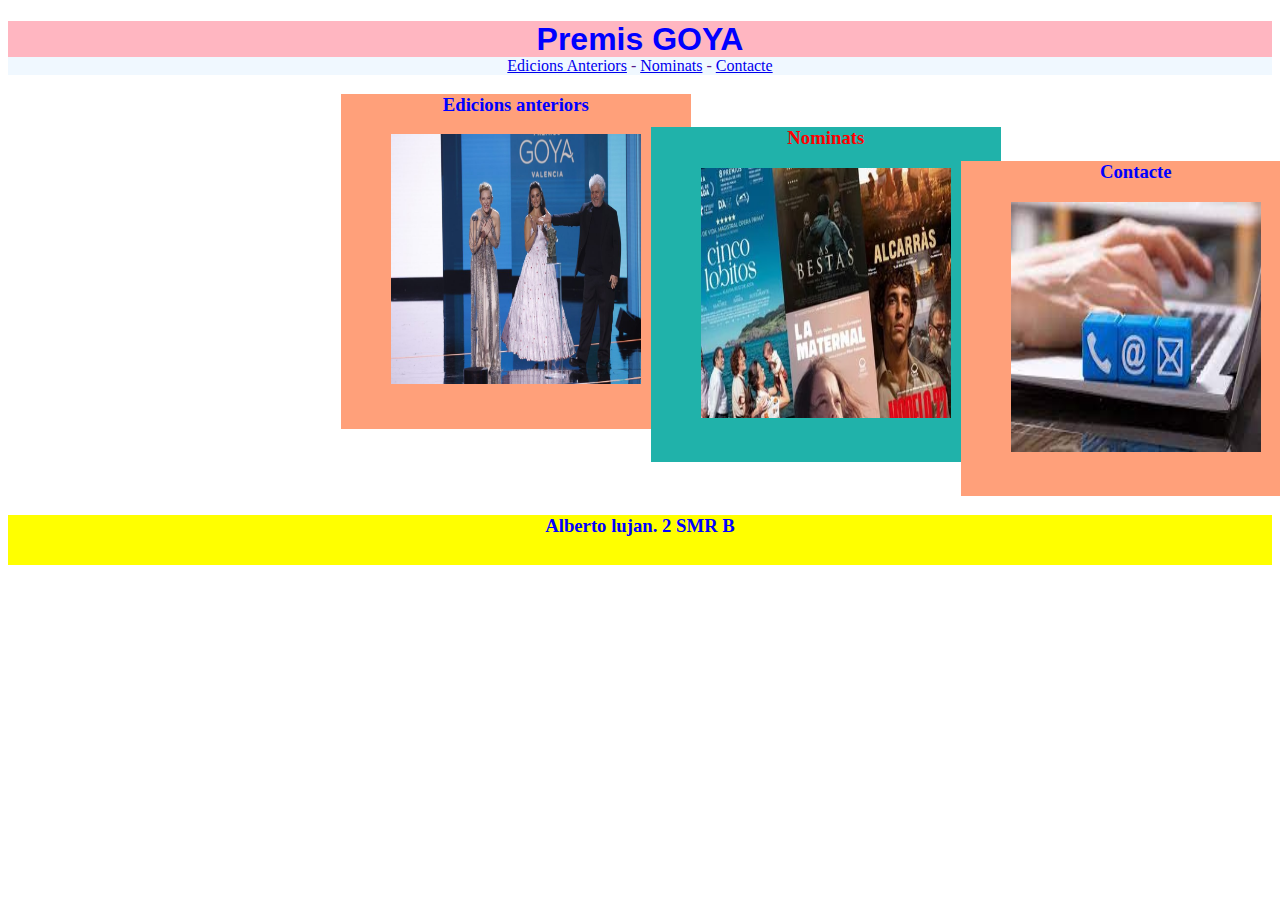
<file: index.html>
<!DOCTYPE html>
<html lang="en">
<head>
    <meta charset="UTF-8">
    <meta http-equiv="X-UA-Compatible" content="IE=edge">
    <meta name="viewport" content="width=device-width, initial-scale=1.0">
    <title>Examen Aplicacions Web</title>
    <link rel="stylesheet" href="style.css">
</head>
<body>

    <header>
        <h1><a class="header" href="index.html">Premis GOYA</a></h1>
    </header>

    <nav>
        <a class="nav" href="index.html">Edicions Anteriors</a>
        <a class="guion" href="">-</a>
        <a class="nav" href="index.html">Nominats</a>
        <a class="guion" href="">-</a>
        <a class="nav" href="contacte.html">Contacte</a>

    </nav>

    <section>
        <div class="div1">
            <h3>Edicions anteriors</h3>
            <img src="assets/anteriors.jpg" alt="Anteriores">
        </div>
    
        <div class="div2">
            <h3>Nominats</h3>
            <img src="assets/nominats.avif" alt="Nominats">
        </div>
    
        <div class="div3">
            <h3>Contacte</h3>
            <img src="assets/contacte.jpg" alt="Nominats" a href="contacte.html">
        </div>
    </section>



    <footer>
        <h3>Alberto lujan. 2 SMR B</h3>
    </footer>
</body>
</html>
</file>
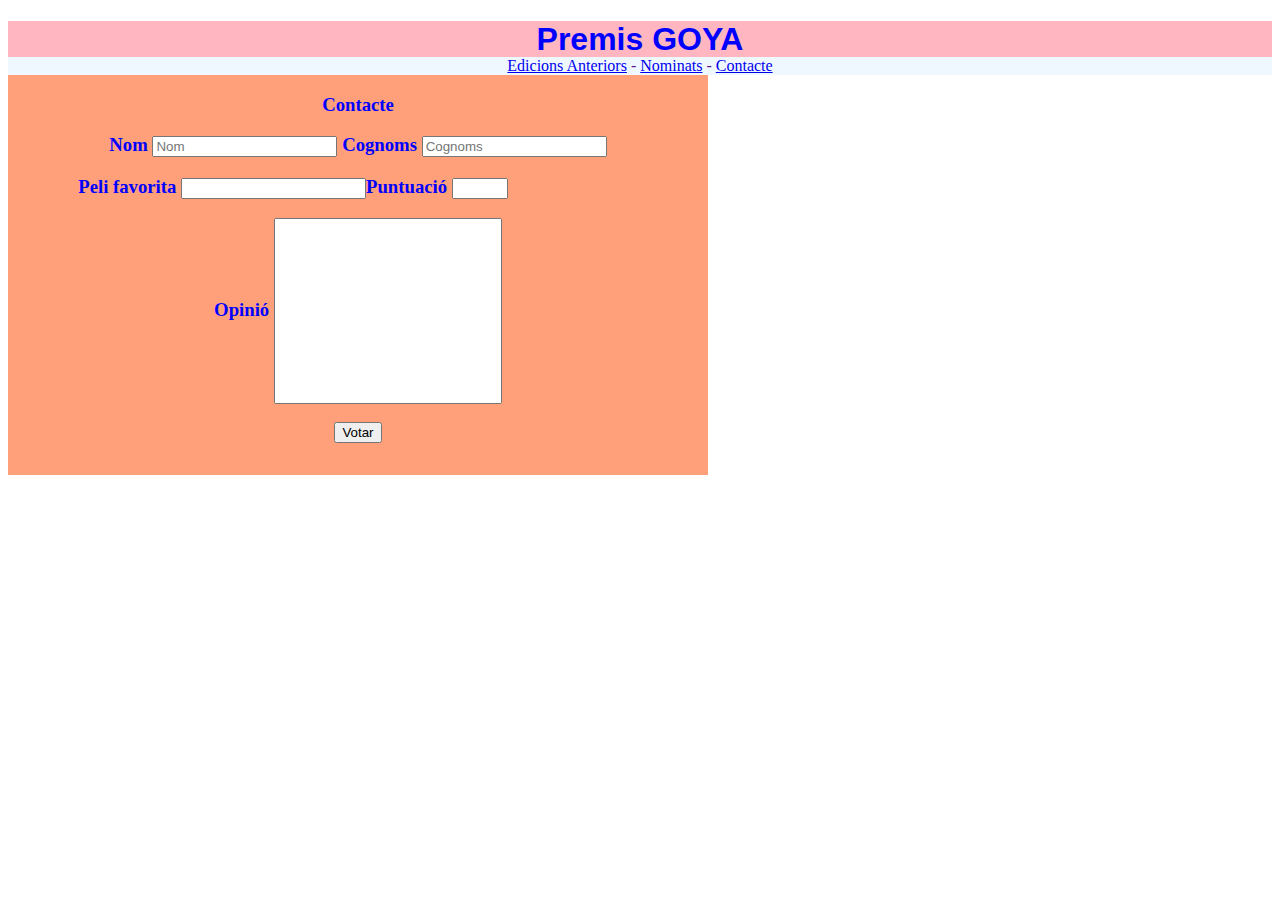
<file: contacte.html>
<!DOCTYPE html>
<html lang="en">
<head>
    <meta charset="UTF-8">
    <meta http-equiv="X-UA-Compatible" content="IE=edge">
    <meta name="viewport" content="width=device-width, initial-scale=1.0">
    <title>Examen Aplicacions Web</title>
    <link rel="stylesheet" href="style.css">
</head>
<body>

    <header>
        <h1><a class="header" href="index.html">Premis GOYA</a></h1>
    </header>

    <nav>
        <a class="nav" href="index.html">Edicions Anteriors</a>
        <a class="guion" href="">-</a>
        <a class="nav" href="index.html">Nominats</a>
        <a class="guion" href="">-</a>
        <a class="nav" href="contacte.html">Contacte</a>

    </nav>

    <!-- Form -->
    <div class="contacte">
        <h3>Contacte</h3>
        
        <h3>Nom <input name="Nombre" type="text" placeholder="Nom" > Cognoms <input name="Cognoms" type="text" placeholder="Cognoms"> </h3>

        <h3 class="peli">Peli favorita <input name="Peli" type="text">Puntuació <input name="Puntuacio" type="number" min="1" max="10"></h3>
      
        <h3>Opinió <input class="opinio" name="Opinio" height="150px" type="text"></h3>

        <button type="submit">Votar</button>
    </div>

    
</body>
</html>
</file>
<file: style.css>
header {
    background-color: lightpink;
    color: blue;
    text-align: center;
    font-family: 'Gill Sans', 'Gill Sans MT', Calibri, 'Trebuchet MS', sans-serif;
}

a.header {
    background-color: lightpink;
    color: blue;
    text-decoration: none;   
}

nav {
    background-color: aliceblue;
    color: royalblue;
    margin-top: -23px;
    text-align: center;
}

div.div1 {
    background-color: lightsalmon;
    text-align: center;
    width: 350px;
    height: 335px;
    color: blue;
    margin-left: 80px;
}

img {
height: 250px;
width: 250px;
}

div.div2 {
    background-color: lightseagreen;
    text-align: center;
    width: 350px;
    height: 335px;
    color: red;
    margin-left: 390px;
    margin-top: -320px;
}

div.div3 {
    background-color: lightsalmon;
    text-align: center;
    width: 350px;
    height: 335px;
    color: blue;
    margin-left: 700px;
    margin-top: -320px;
}

footer {
    background-color: yellow;
    color: blue;
    height: 50px;
    text-align: center;
    margin-top: 10px;
    border: 5px;
    border-color: black;
}

a.guion {
    text-decoration: none;
}

a.nav:hover {
    background-color: yellow;
    color: black;

}

section {
    margin-left: 20%;
    margin-right: 30%;
    position: relative;
}

div.contacte {
    background-color: lightsalmon;
    text-align: center;
    position: fixed;
    width: 700px;
    height: 400px;
    color: blue;
}

input.opinio {
    height: 180px;
    width: 220px;
}

h3.peli {
    margin-left: -130px;
}
</file>
